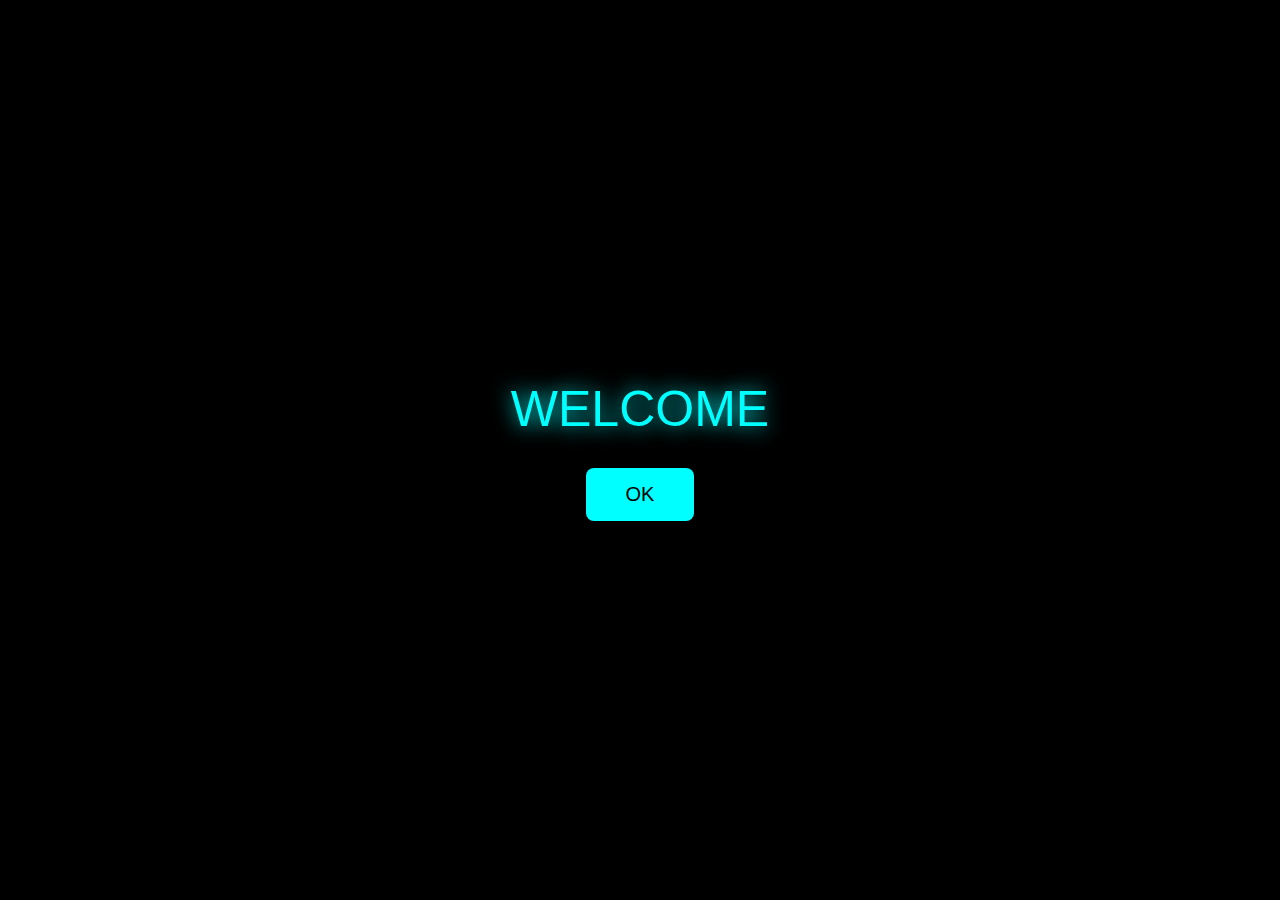
<file: index.html>
<!DOCTYPE html>
<html lang="ar">
<head>
<meta charset="UTF-8">
<title>Welcome</title>

<style>
body{
margin:0;
background:black;
color:#00ffff;
font-family:Arial;
display:flex;
justify-content:center;
align-items:center;
height:100vh;
flex-direction:column;
}

#logo{
font-size:50px;
text-shadow:0 0 20px #00ffff;
margin-bottom:30px;
}

button{
padding:15px 40px;
font-size:20px;
background:#00ffff;
color:black;
border:none;
border-radius:8px;
cursor:pointer;
}
</style>

</head>
<body>

<div id="logo">WELCOME</div>

<button onclick="repeat()">OK</button>

<script>

function repeat(){

let texts = [
"تم تهكيرك",
"مابتهرب",
"تبي تهرب؟",
"لا ماتهرب",
"امزح معك الحين تروح😂"
];

let random = texts[Math.floor(Math.random()*texts.length)];

document.getElementById("logo").innerHTML = random;

}

</script>

</body>
</html>
</file>
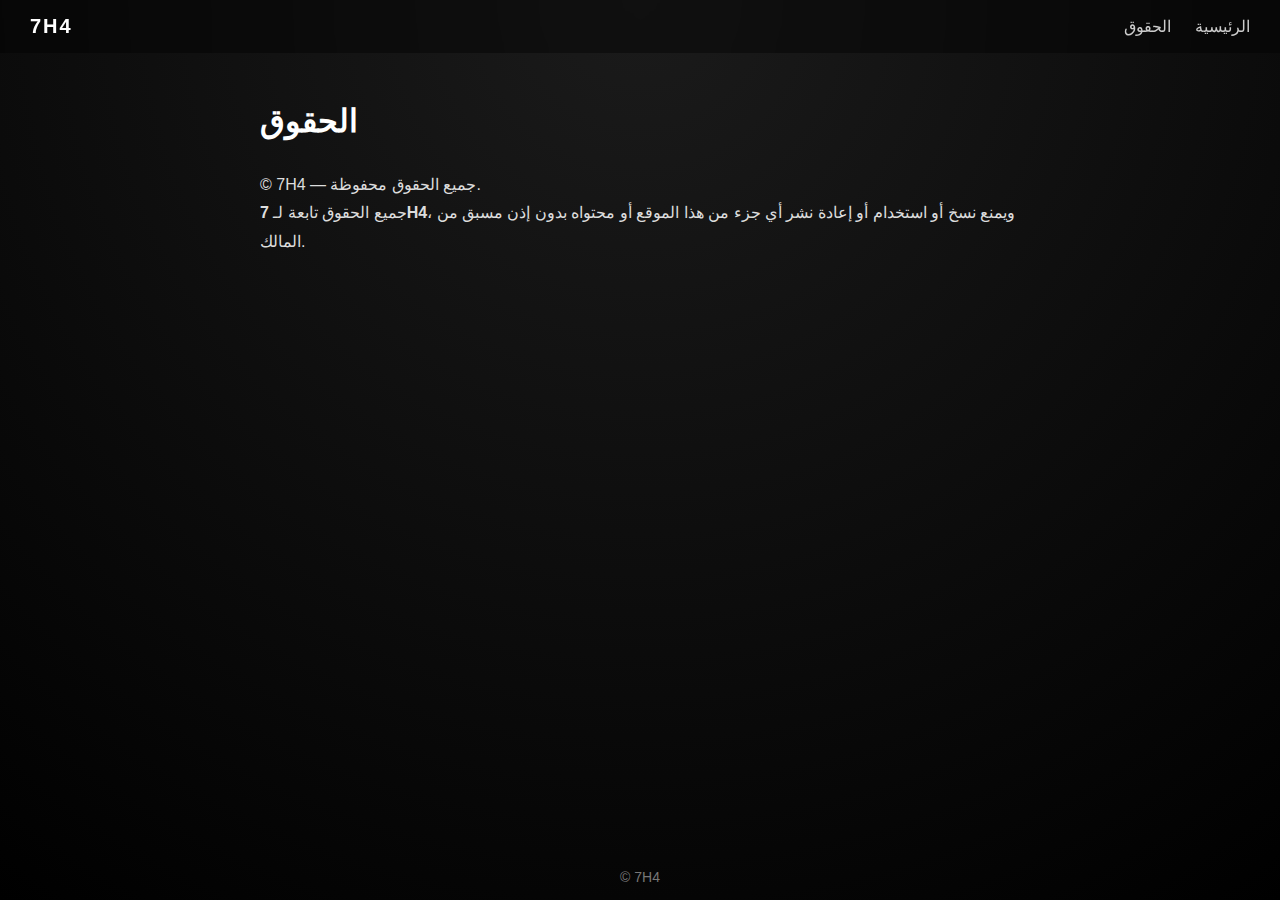
<file: rights.html>
<!DOCTYPE html>
<html lang="ar">
<head>
  <meta charset="UTF-8">
  <title>7H4 | الحقوق</title>
  <meta name="viewport" content="width=device-width, initial-scale=1.0">

  <style>
    * {
      margin: 0;
      padding: 0;
      box-sizing: border-box;
      font-family: Arial, sans-serif;
    }

    body {
      min-height: 100vh;
      background:
        radial-gradient(circle at top, #1b1b1b, #000),
        linear-gradient(120deg, rgba(0,255,255,0.12), transparent 40%),
        linear-gradient(300deg, rgba(255,0,255,0.12), transparent 40%);
      color: #ffffff;
      display: flex;
      flex-direction: column;
      align-items: center;
    }

    header {
      width: 100%;
      padding: 15px 30px;
      display: flex;
      justify-content: space-between;
      align-items: center;
      background: rgba(0,0,0,0.4);
      backdrop-filter: blur(10px);
    }

    header .logo {
      font-size: 20px;
      font-weight: bold;
      letter-spacing: 2px;
    }

    nav a {
      margin-left: 20px;
      text-decoration: none;
      color: #ccc;
      transition: 0.3s;
    }

    nav a:hover {
      color: #00ffff;
    }

    main {
      flex: 1;
      max-width: 800px;
      padding: 40px 20px;
      line-height: 1.8;
      color: #ddd;
    }

    main h1 {
      font-size: 32px;
      margin-bottom: 20px;
      letter-spacing: 2px;
      color: #ffffff;
    }

    footer {
      padding: 15px;
      font-size: 14px;
      color: #777;
    }
  </style>
</head>

<body>

  <header>
    <div class="logo">7H4</div>
    <nav>
      <a href="index.html">الرئيسية</a>
      <a href="rights.html">الحقوق</a>
    </nav>
  </header>

  <main>
    <h1>الحقوق</h1>
    <p>
      © 7H4 — جميع الحقوق محفوظة.
    </p>
    <p>
      جميع الحقوق تابعة لـ <strong>7H4</strong>، ويمنع نسخ أو استخدام أو إعادة نشر
      أي جزء من هذا الموقع أو محتواه بدون إذن مسبق من المالك.
    </p>
  </main>

  <footer>
    © 7H4
  </footer>

</body>
</html>
</file>
